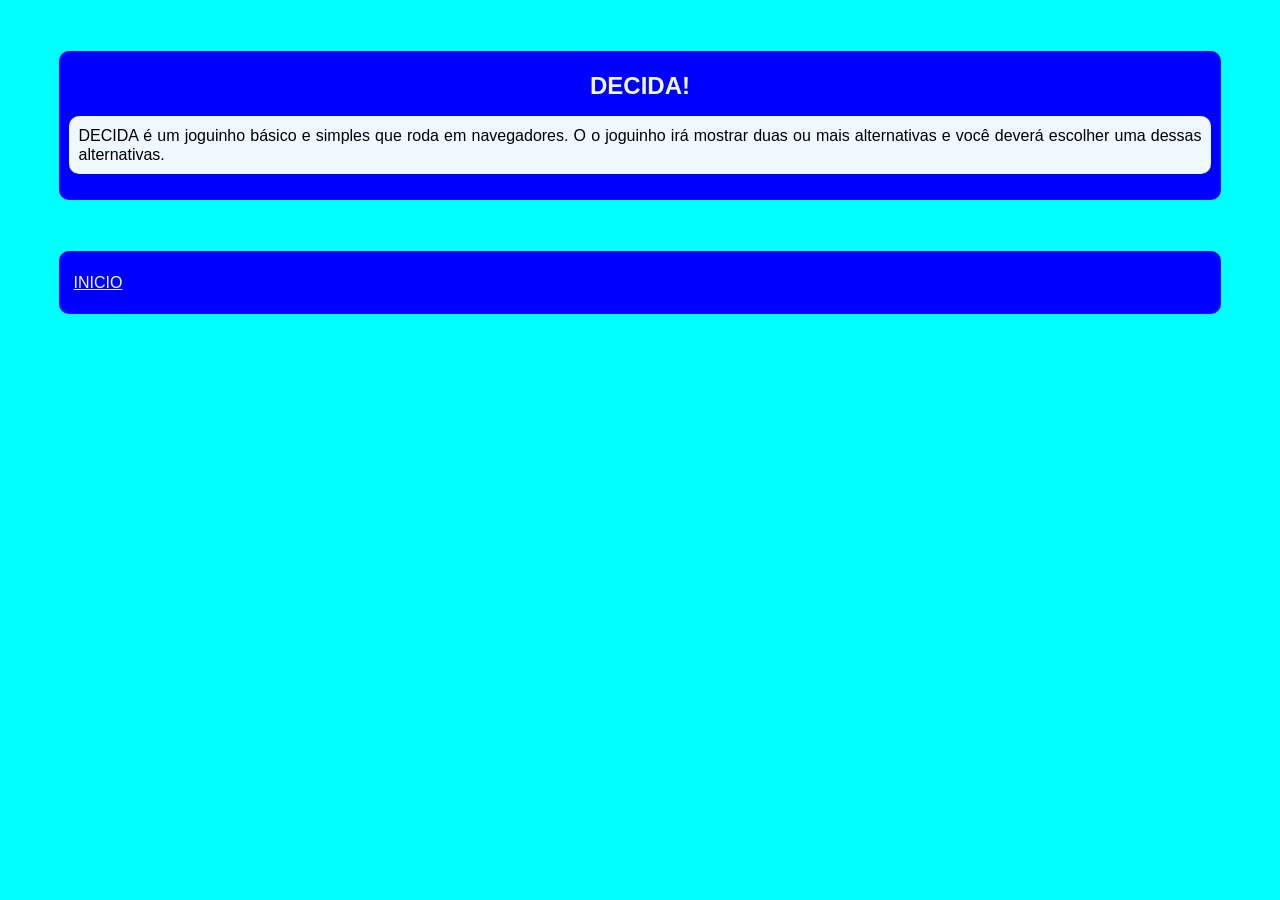
<file: index.html>
<!DOCTYPE html>
<html lang="pt-BR">
<head>
  <meta charset="UTF-8">
  <meta name="viewport" content="width=device-width, initial-scale=1.0">
  <title>Bartotec</title>
  <link rel="stylesheet" href="style.css">
</head>
<body>
  <section class="inicio">
    <h1>DECIDA!</h1>
    <p class="texto">DECIDA é um joguinho básico e simples que roda em navegadores. O o joguinho irá mostrar duas ou mais alternativas e você deverá escolher uma dessas alternativas.</p>      
  </section>
  <section class="link">
    <a href="inicio.html">INICIO</a>
  </section>
</body>
</html>
</file>
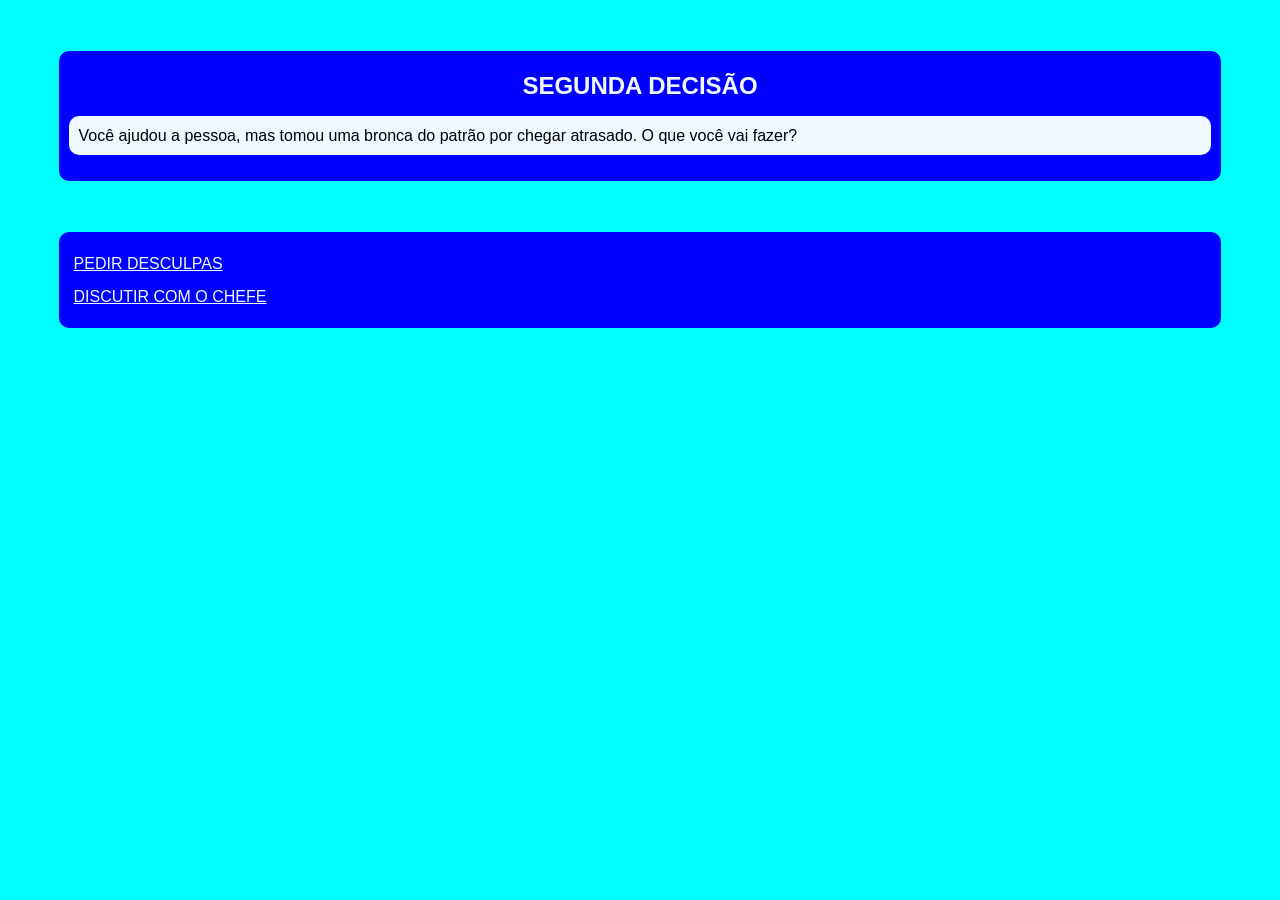
<file: I.html>
<!DOCTYPE html>
<html lang="pt-BR">
<head>
  <meta charset="UTF-8">
  <meta name="viewport" content="width=device-width, initial-scale=1.0">
  <title>Bartotec</title>
  <link rel="stylesheet" href="style.css">
</head>
<body>
  <section class="inicio">
    <h1>SEGUNDA DECISÃO</h1>
    <p class="texto">Você ajudou a pessoa, mas tomou uma bronca do patrão por chegar atrasado. O que você vai fazer?</p>      
  </section>
  <section class="link">
    <a href="iii.html">PEDIR DESCULPAS</a>
    <br>
    <a href="iv.html">DISCUTIR COM O CHEFE</a>
  </section>
</body>
</file>
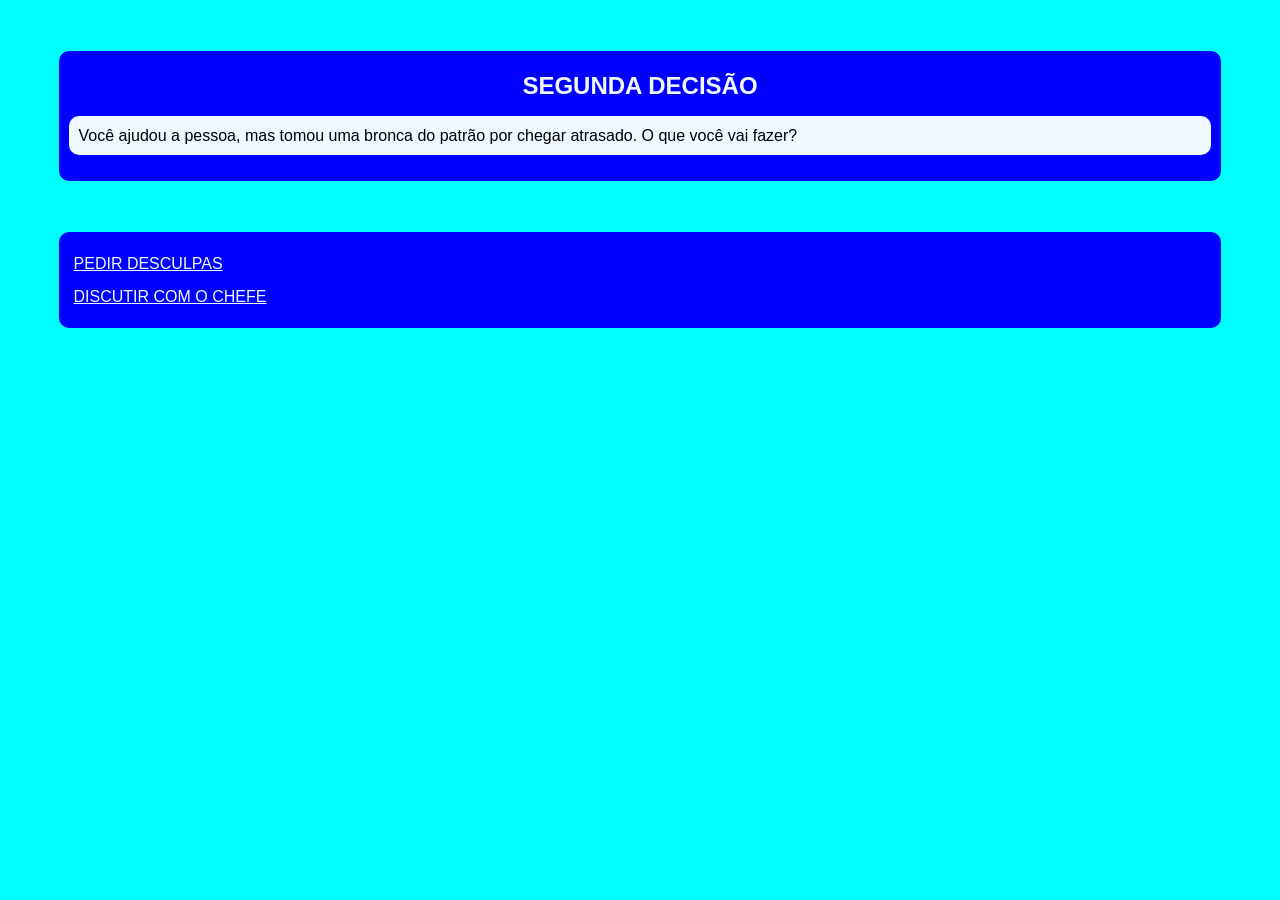
<file: i.html>
<!DOCTYPE html>
<html lang="pt-BR">
<head>
  <meta charset="UTF-8">
  <meta name="viewport" content="width=device-width, initial-scale=1.0">
  <title>Bartotec</title>
  <link rel="stylesheet" href="style.css">
</head>
<body>
  <section class="inicio">
    <h1>SEGUNDA DECISÃO</h1>
    <p class="texto">Você ajudou a pessoa, mas tomou uma bronca do patrão por chegar atrasado. O que você vai fazer?</p>      
  </section>
  <section class="link">
    <a href="iii.html">PEDIR DESCULPAS</a>
    <br>
    <a href="iv.html">DISCUTIR COM O CHEFE</a>
  </section>
</body>
</file>
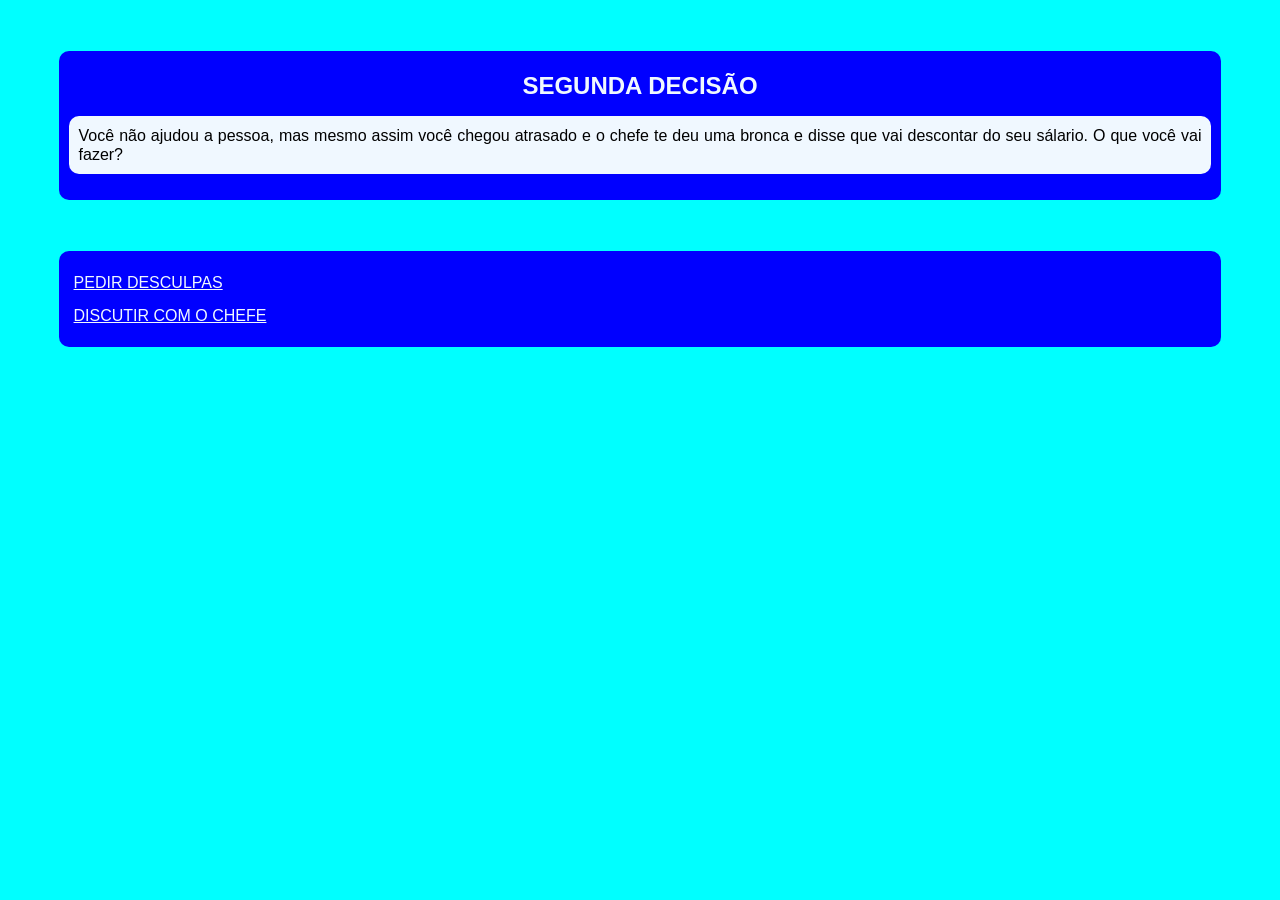
<file: ii.html>
<!DOCTYPE html>
<html lang="pt-BR">
<head>
  <meta charset="UTF-8">
  <meta name="viewport" content="width=device-width, initial-scale=1.0">
  <title>Bartotec</title>
  <link rel="stylesheet" href="style.css">
</head>
<body>
  <section class="inicio">
    <h1>SEGUNDA DECISÃO</h1>
    <p class="texto">Você não ajudou a pessoa, mas mesmo assim você chegou atrasado e o chefe te deu uma bronca e disse que vai descontar do seu sálario. O que você vai fazer?</p>      
  </section>
  <section class="link">
    <a href="v.html">PEDIR DESCULPAS</a>
    <br>
    <a href="vi.html">DISCUTIR COM O CHEFE</a>
  </section>
</body>
</file>
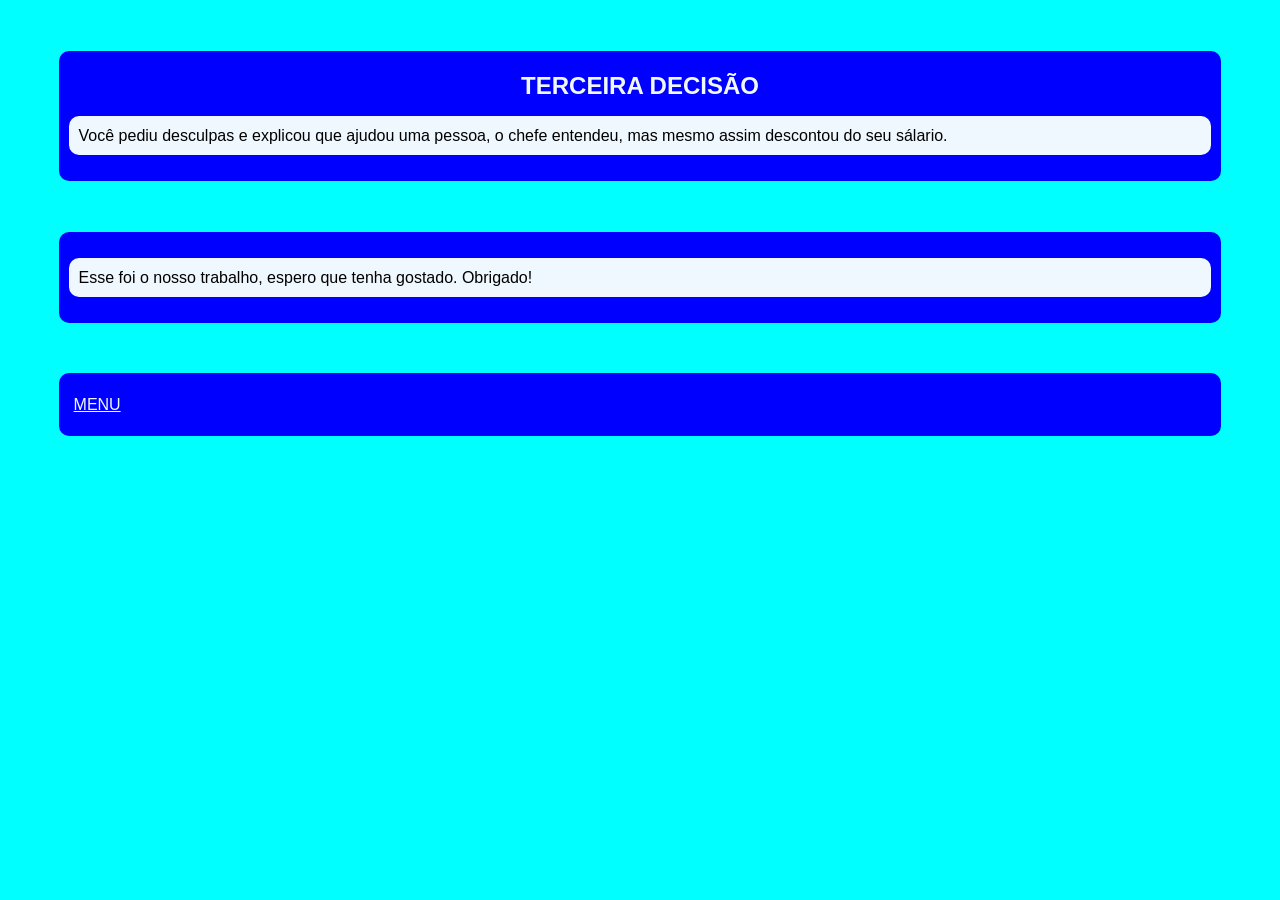
<file: iii.html>
<!DOCTYPE html>
<html lang="pt-BR">
<head>
  <meta charset="UTF-8">
  <meta name="viewport" content="width=device-width, initial-scale=1.0">
  <title>Bartotec</title>
  <link rel="stylesheet" href="style.css">
</head>
<body>
  <section class="inicio">
    <h1>TERCEIRA DECISÃO</h1>
    <p class="texto">Você pediu desculpas e explicou que ajudou uma pessoa, o chefe entendeu, mas mesmo assim descontou do seu sálario.</p>      
  </section>
  <section class="inicio">
    <p class="texto">Esse foi o nosso trabalho, espero que tenha gostado. Obrigado!</p>
  </section>
  <section class="link">
    <a href="index.html">MENU</a>
  </section>
</body>
</file>
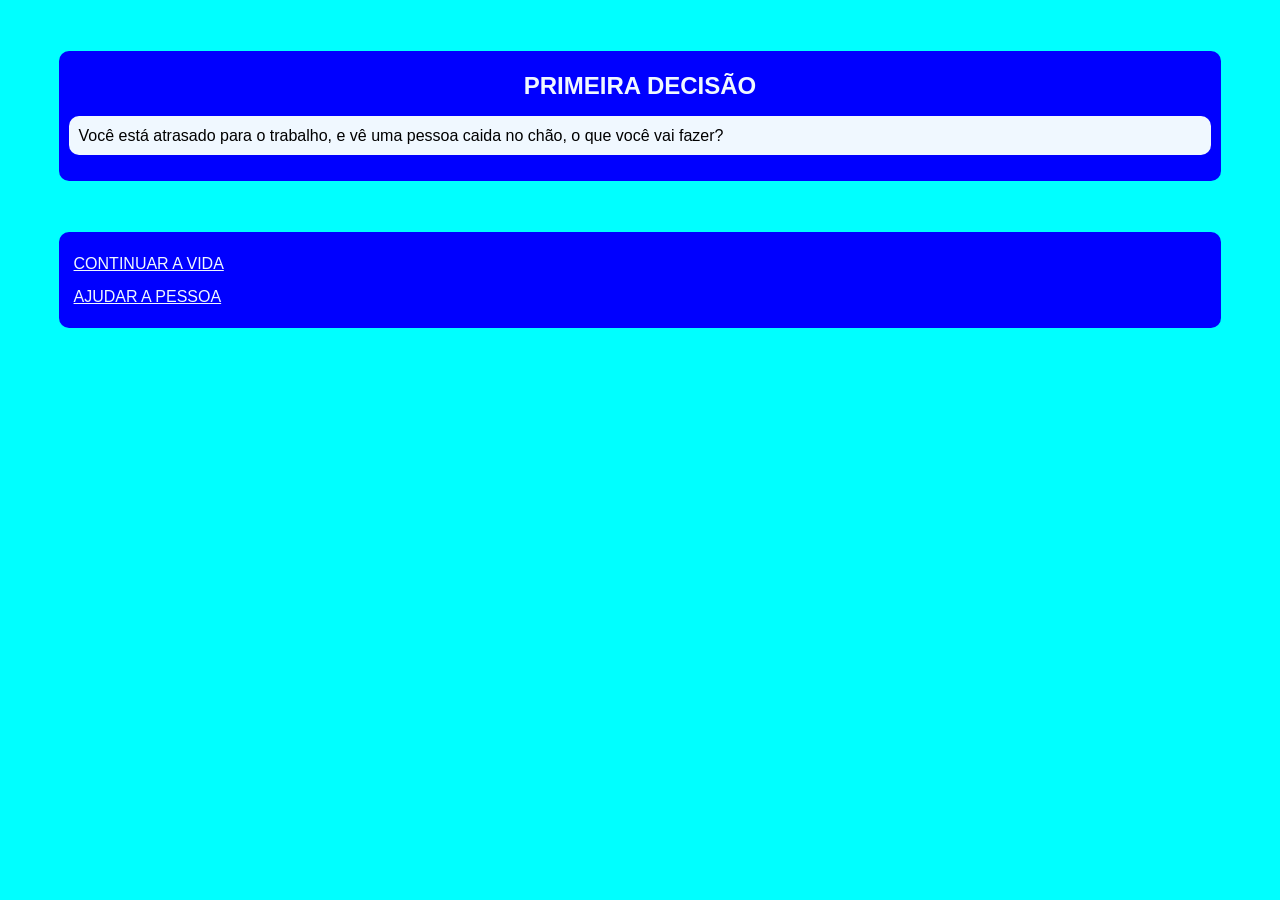
<file: inicio.html>
<!DOCTYPE html>
<html lang="pt-BR">
<head>
  <meta charset="UTF-8">
  <meta name="viewport" content="width=device-width, initial-scale=1.0">
  <title>Bartotec</title>
  <link rel="stylesheet" href="style.css">
</head>
<body>
  <section class="inicio">
    <h1>PRIMEIRA DECISÃO</h1>
    <p class="texto">Você está atrasado para o trabalho, e vê uma pessoa caida no chão, o que você vai fazer?</p>      
  </section>
  <section class="link">
    <a href="i.html">CONTINUAR A VIDA</a>
    <br>
    <a href="ii.html">AJUDAR A PESSOA</a>
  </section>
</body>
</file>
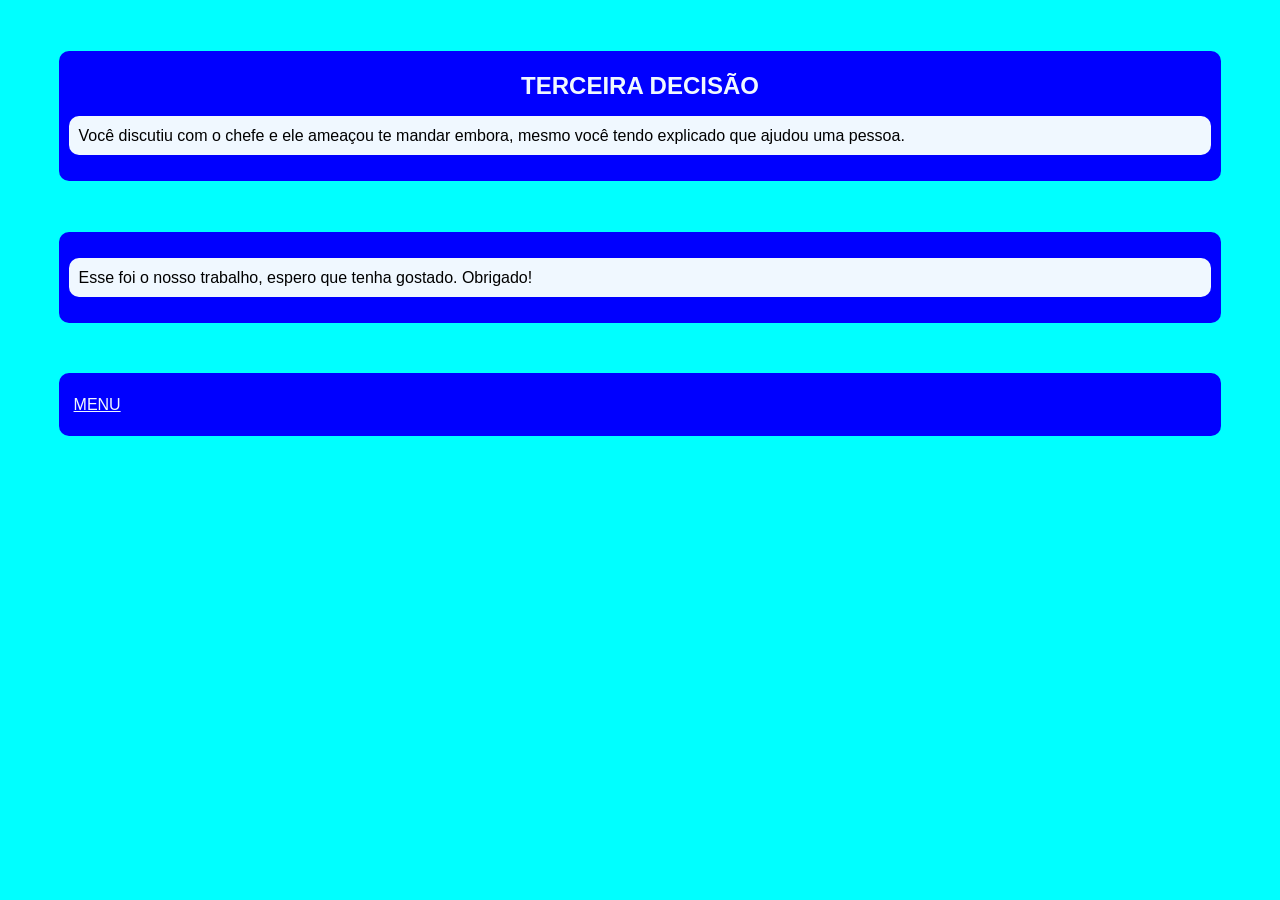
<file: iv.html>
<!DOCTYPE html>
<html lang="pt-BR">
<head>
  <meta charset="UTF-8">
  <meta name="viewport" content="width=device-width, initial-scale=1.0">
  <title>Bartotec</title>
  <link rel="stylesheet" href="style.css">
</head>
<body>
  <section class="inicio">
    <h1>TERCEIRA DECISÃO</h1>
    <p class="texto">Você discutiu com o chefe e ele ameaçou te mandar embora, mesmo você tendo explicado que ajudou uma pessoa.</p>      
  </section>
  <section class="inicio">
    <p class="texto">Esse foi o nosso trabalho, espero que tenha gostado. Obrigado!</p>
  </section>
  <section class="link">
    <a href="index.html">MENU</a>
  </section>
</body>
</file>
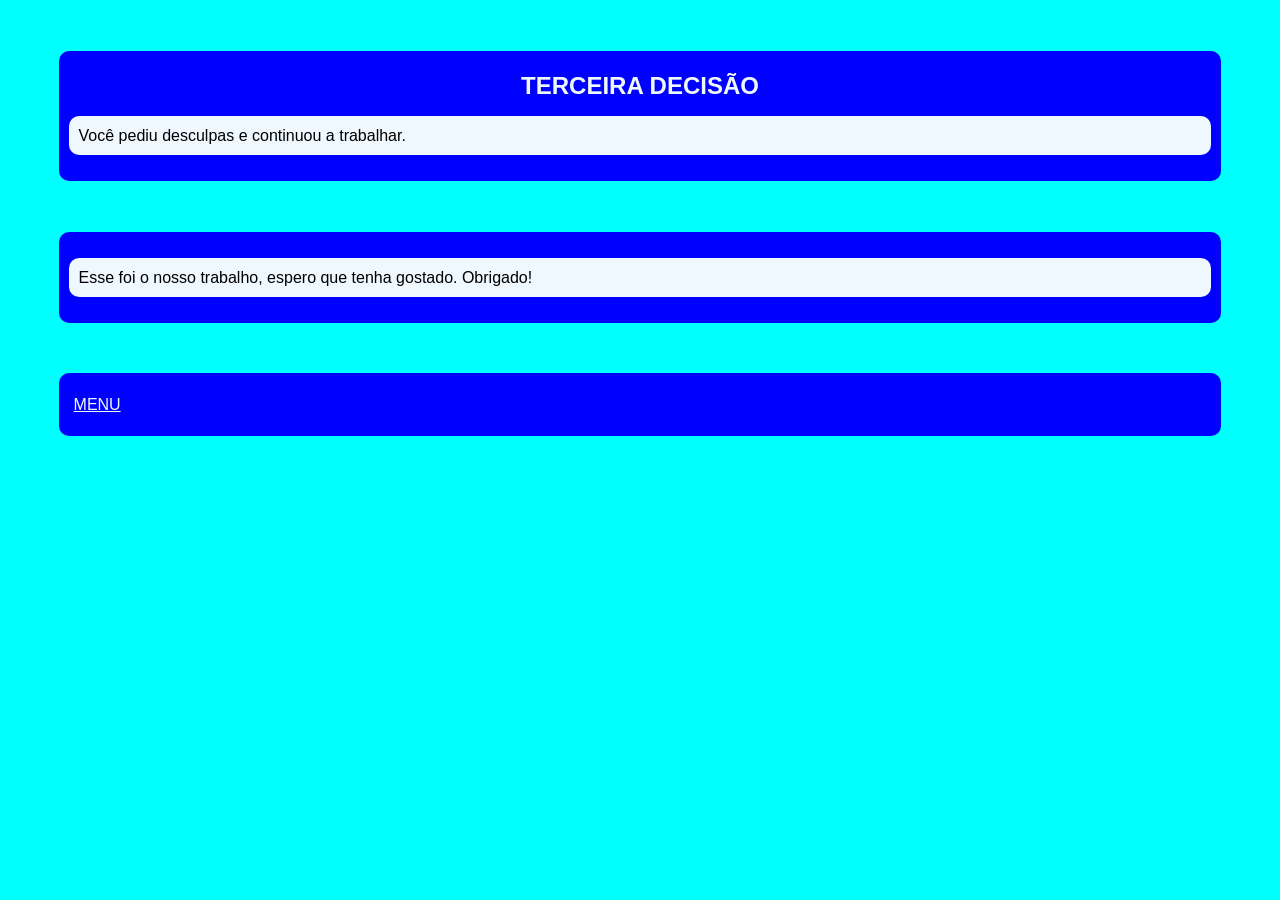
<file: v.html>
<!DOCTYPE html>
<html lang="pt-BR">
<head>
  <meta charset="UTF-8">
  <meta name="viewport" content="width=device-width, initial-scale=1.0">
  <title>Bartotec</title>
  <link rel="stylesheet" href="style.css">
</head>
<body>
  <section class="inicio">
    <h1>TERCEIRA DECISÃO</h1>
    <p class="texto">Você pediu desculpas e continuou a trabalhar.</p>      
  </section>
  <section class="inicio">
    <p class="texto">Esse foi o nosso trabalho, espero que tenha gostado. Obrigado!</p>
  </section>
  <section class="link">
    <a href="index.html">MENU</a>
  </section>
</body>
</file>
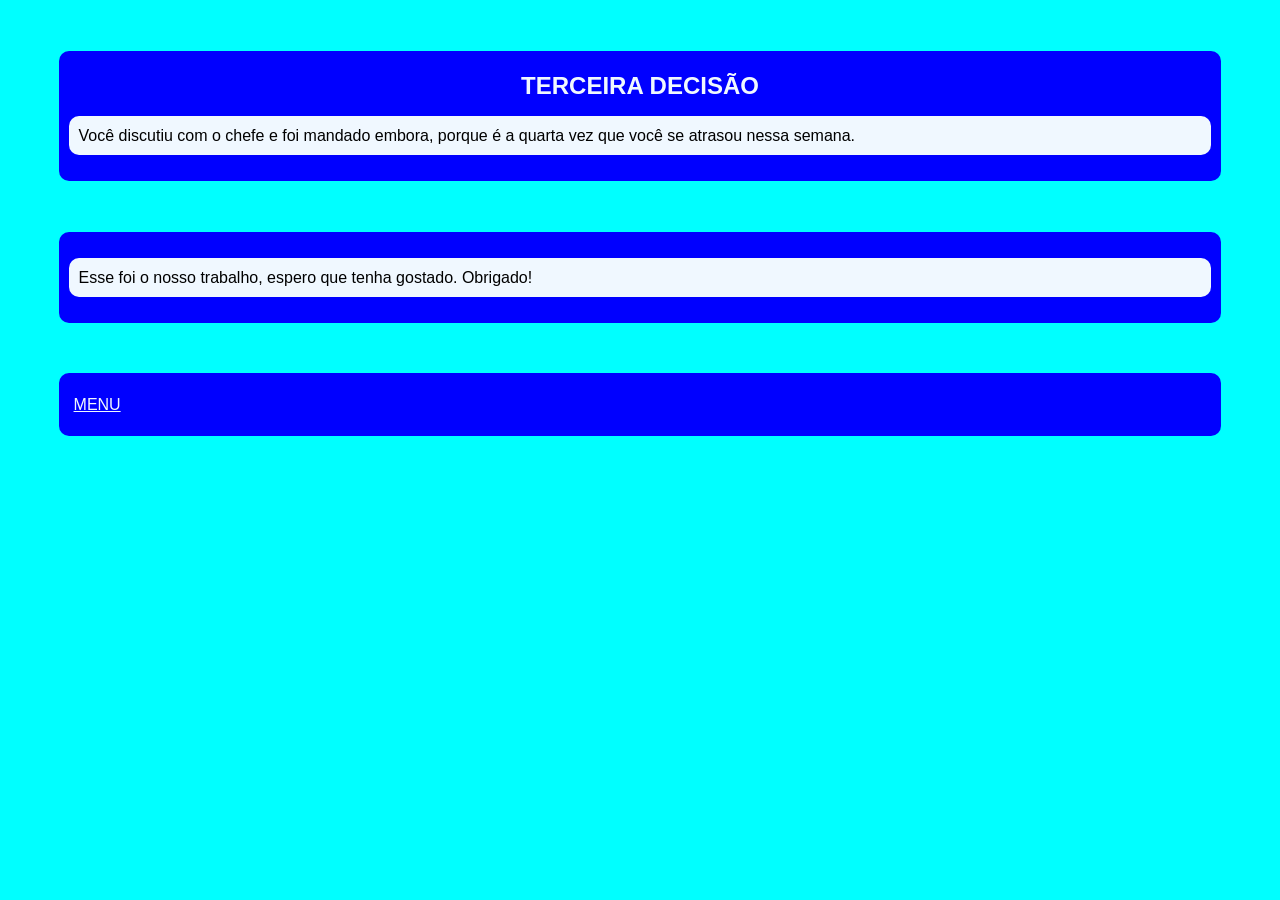
<file: vi.html>
<!DOCTYPE html>
<html lang="pt-BR">
<head>
  <meta charset="UTF-8">
  <meta name="viewport" content="width=device-width, initial-scale=1.0">
  <title>Bartotec</title>
  <link rel="stylesheet" href="style.css">
</head>
<body>
  <section class="inicio">
    <h1>TERCEIRA DECISÃO</h1>
    <p class="texto">Você discutiu com o chefe e foi mandado embora, porque é a quarta vez que você se atrasou nessa semana.</p>      
  </section>
  <section class="inicio">
    <p class="texto">Esse foi o nosso trabalho, espero que tenha gostado. Obrigado!</p>
  </section>
  <section class="link">
    <a href="index.html">MENU</a>
  </section>
</body>
</file>
<file: style.css>
/* comentario em CSS */
/* elemento */
/* classe */
/* pseudoclasse */
/* id */
body {
    font-family: Arial, Helvetica, sans-serif;
    background: cyan
}

h1 {
    text-align: center;
    margin: 1%; 
    margin-top: 1p%; 
    color: aliceblue;
}

.texto {
    text-align: justify;
    line-height: 19px;
    background: aliceblue;
    padding: 10px; 
    border-radius: 10px;
}

.inicio {
    background: blue;
    border-radius: 10px;
    padding: 10px;
    margin: 4%;
    margin-top: 4%
}

.link {
    background: blue;
    border-radius: 10px;
    padding: 15px;
    margin: 4%;
    margin-top: 25px
    
}

a {
    color: aliceblue;
    line-height: 33px;
}

a:hover {
    color: yellow;
    background-color: limegreen;
    padding: 10px
}
</file>
